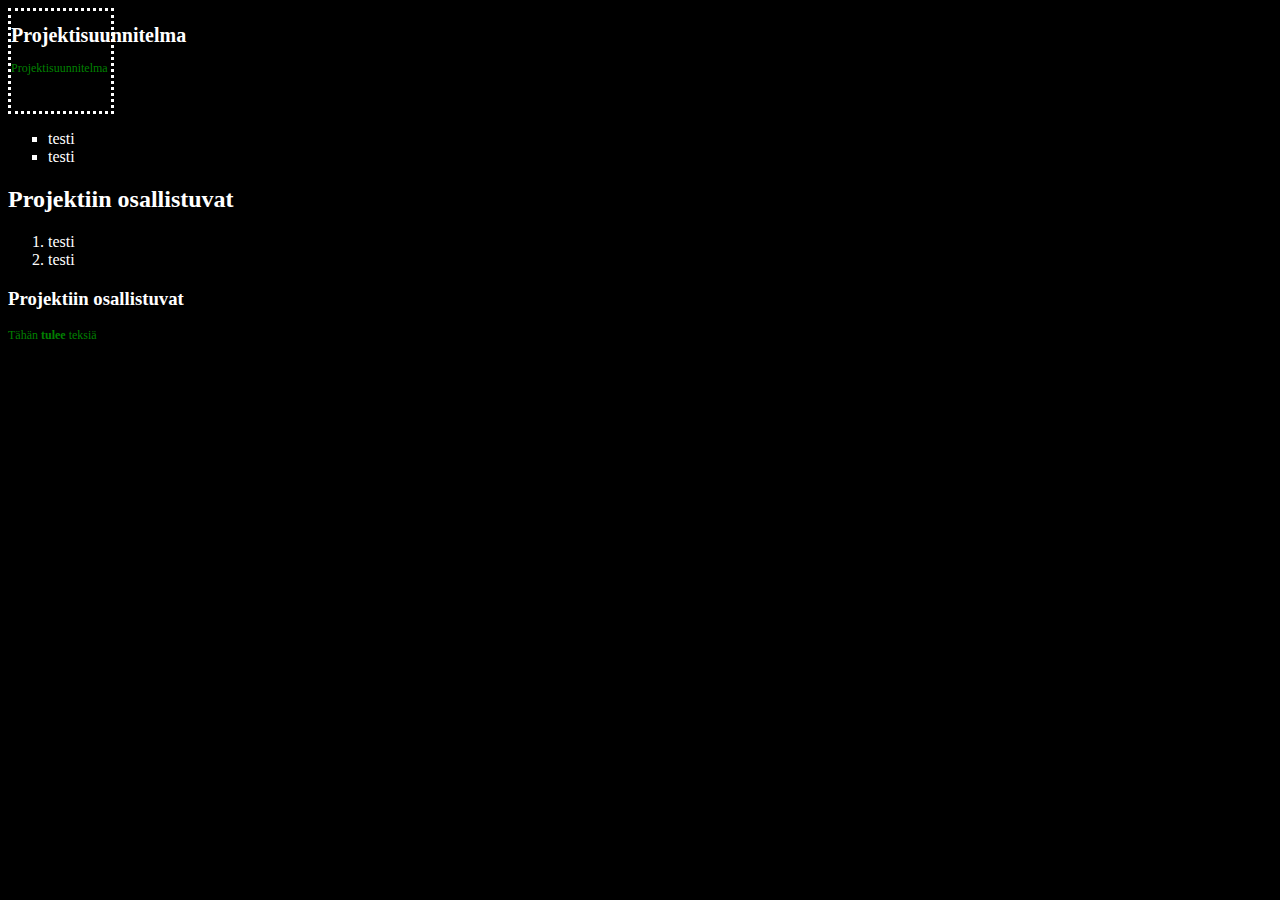
<file: styles.html>
<!DOCTYPE html>
 <link rel="stylesheet" href="styles.css"
  <html>
<head>
<title>Page Title</title>
 <style> 
    p {color: green; font-size: 12px;
      }
   body {color: white;
  background-color: black;}
   h1 {font-size:20px; }
  .jokutoinen {border-style: dotted;height: 100px;
  width: 100px;}
   ul {
  list-style-type: square;
}

    </style>
</head>
<body>
  
<div class="jokutoinen">
<h1>Projektisuunnitelma</h1>
<p>Projektisuunnitelma</p>
  </div>
<ul>
<li>testi</li>
<li>testi</li>
</ul>

<h2>Projektiin osallistuvat</h2>
<ol>
<li>testi</li>
<li>testi</li>
</ol>

<h3>Projektiin osallistuvat</h3>
<p>Tähän <strong>tulee</strong> teksiä </p>
</body>
</html>
</file>
<file: styles.css>
<style> 
    p {color: green; font-size: 12px;
      }
   body {color: white;
  background-color: black;}
   h1 {font-size:20px; }
  .jokutoinen {border-style: dotted;height: 100px;
  width: 100px;}
   ul {
  list-style-type: square;
}

    </style>
</file>
